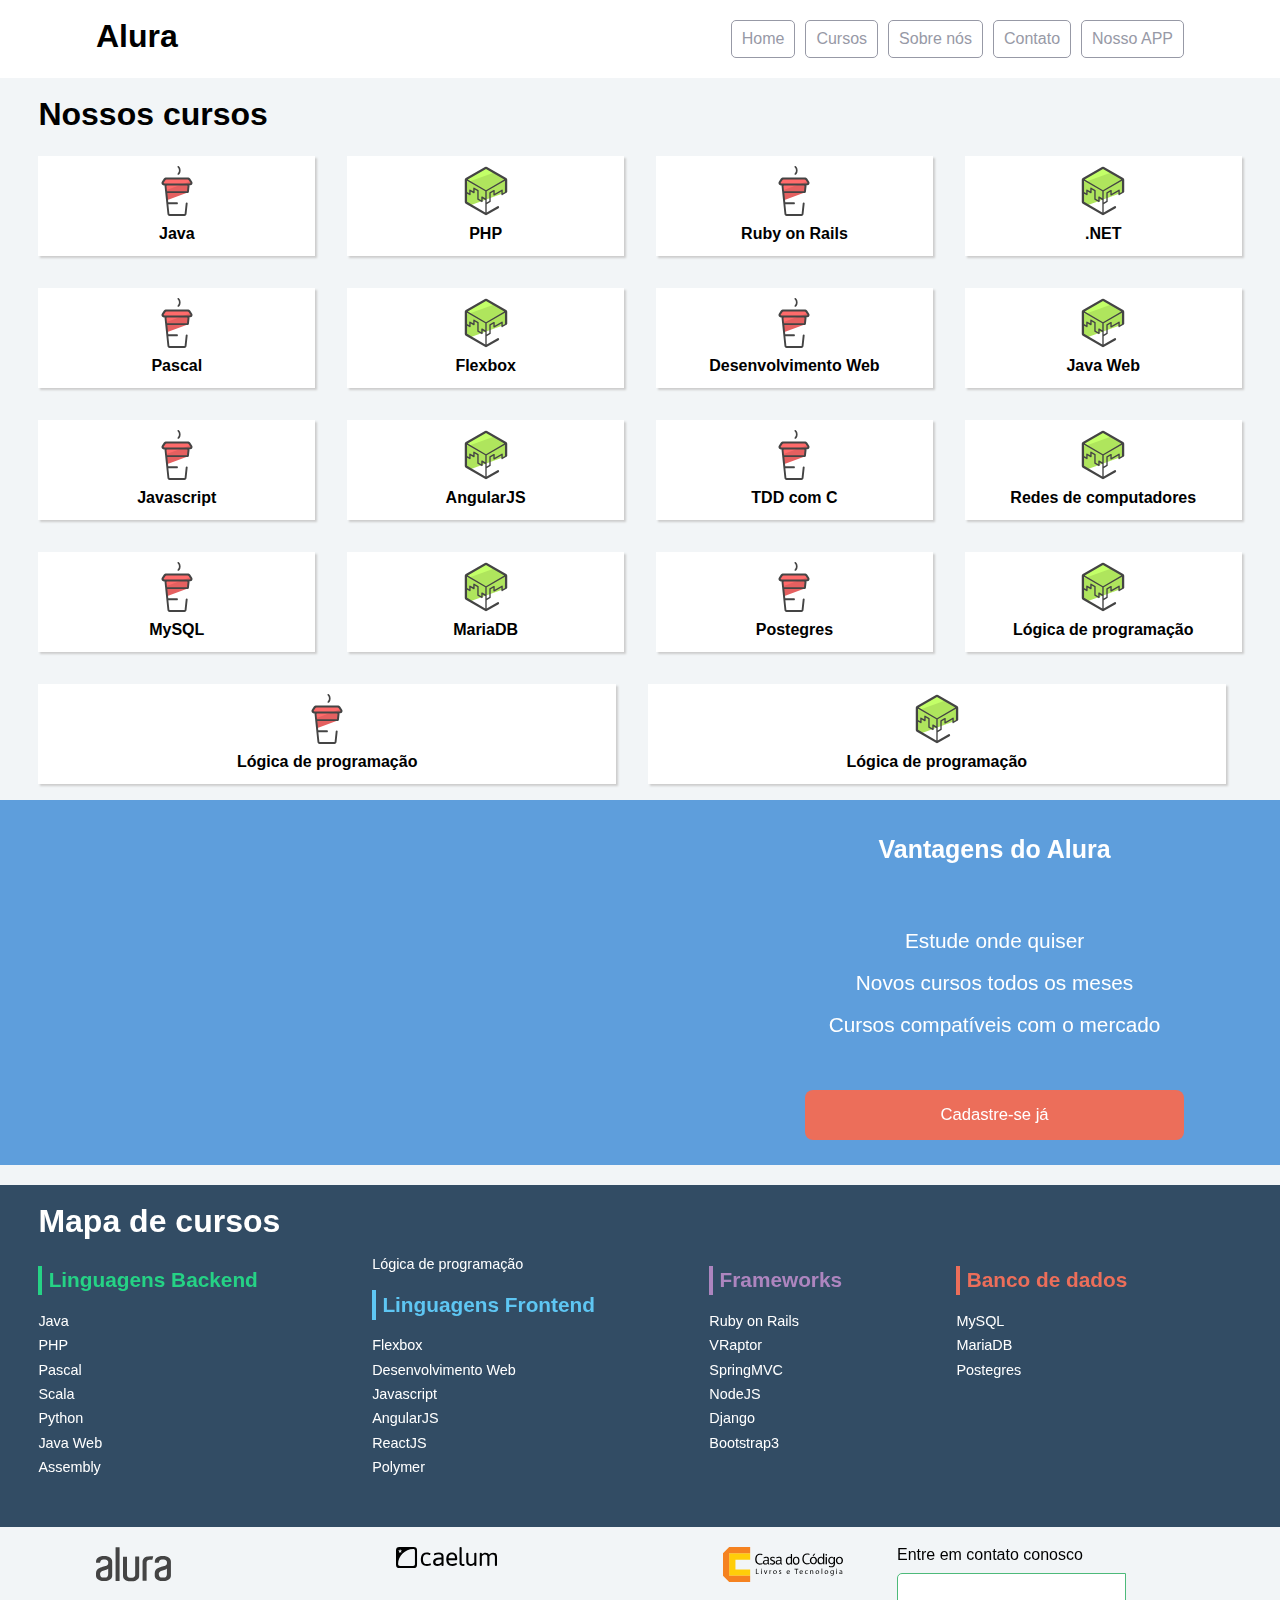
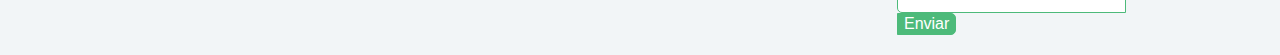
<file: index.html>
<!doctype html>
<html>
<head>
	<meta charset="utf-8">
	<meta name="viewport" content="width=device-width, initial-scale=1">
	<title>Alura | Cursos online</title>
	<link rel="stylesheet" href="css/reset.css">
	<link rel="stylesheet" href="css/style.css">
	<link rel="stylesheet" href="css/flexbox.css">
</head>
<body>

	<header class="cabecalhoPrincipal">
		<div class="container">
			<h1 class="cabecalhoPrincipal-titulo">
				<a href="#">Alura</a>
			</h1>

			<nav class="cabecalhoPrincipal-nav">
				<a class="cabecalhoPrincipal-nav-link" href="#">Home</a>
				<a class="cabecalhoPrincipal-nav-link" href="#">Cursos</a>
				<a class="cabecalhoPrincipal-nav-link" href="#">Sobre nós</a>
				<a class="cabecalhoPrincipal-nav-link" href="#">Contato</a>
				<a class="cabecalhoPrincipal-nav-link cabecalhoPrincipal-nav-link-app" href="#">Nosso APP</a>
			</nav>
		</div>

	</header>

	<main class="conteudoPrincipal">
		<div class="container-cursos">
			<h2 class="subtitulo">Nossos cursos</h2>

			<nav>
				<ul class="conteudoPrincipal-cursos">
					<li class="conteudoPrincipal-cursos-link"><a href="#">Java</a></li>
					<li class="conteudoPrincipal-cursos-link"><a href="#">PHP</a></li>
					<li class="conteudoPrincipal-cursos-link"><a href="#">Ruby on Rails</a></li>
					<li class="conteudoPrincipal-cursos-link"><a href="#">.NET</a></li>
					<li class="conteudoPrincipal-cursos-link"><a href="#">Pascal</a></li>
					<li class="conteudoPrincipal-cursos-link"><a href="#">Flexbox</a></li>
					<li class="conteudoPrincipal-cursos-link"><a href="#">Desenvolvimento Web</a></li>
					<li class="conteudoPrincipal-cursos-link"><a href="#">Java Web</a></li>
					<li class="conteudoPrincipal-cursos-link"><a href="#">Javascript</a></li>
					<li class="conteudoPrincipal-cursos-link"><a href="#">AngularJS</a></li>
					<li class="conteudoPrincipal-cursos-link"><a href="#">TDD com C</a></li>
					<li class="conteudoPrincipal-cursos-link"><a href="#">Redes de computadores</a></li>
					<li class="conteudoPrincipal-cursos-link"><a href="#">MySQL</a></li>
					<li class="conteudoPrincipal-cursos-link"><a href="#">MariaDB</a></li>
					<li class="conteudoPrincipal-cursos-link"><a href="#">Postegres</a></li>
					<li class="conteudoPrincipal-cursos-link"><a href="#">Lógica de programação</a></li>
					<li class="conteudoPrincipal-cursos-link"><a href="#">Lógica de programação</a></li>
					<li class="conteudoPrincipal-cursos-link"><a href="#">Lógica de programação</a></li>
				</ul>
			</nav>
		</div>
         
			 
		 </div>
		<section class="videoSobre">
			<div class="container">
				<iframe class="videoSobre-video" width="560" height="315" src="https://www.youtube.com/embed/bIlOsJzBVaY?list=PLh2Y_pKOa4UcF1BYPJR3EIMRi3nWAUxIp" frameborder="0" allowfullscreen></iframe>
				
				<div class="videoSobre-sobre">
					<h2 class="videoSobre-sobre-title">Vantagens do Alura</h2>
					<ul class="videoSobre-sobre-list">
						<li class="videoSobre-sobre-item">Estude onde quiser</li>
						<li class="videoSobre-sobre-item">Novos cursos todos os meses</li>
						<li class="videoSobre-sobre-item">Cursos compatíveis com o mercado</li>
					</ul>
					<button class="videoSobre-button">Cadastre-se já</button>
				</div>
			</div>
		</section>

	</main>

	<footer class="rodapePrincipal">
		<div class="container-cursos">

			<section class="rodapePrincipal-navMap">
				<h3 class="subtitulo">Mapa de cursos</h3>
				<nav class="rodapePrincipal-navMap-list">

					<h4 class="navmap-list-title navmap-list-title-backend">Linguagens Backend</h4>
					<a class="rodapePrincipal-navMap-link" href="#">Java</a>
					<a class="rodapePrincipal-navMap-link" href="#">PHP</a>
					<a class="rodapePrincipal-navMap-link" href="#">Pascal</a>
					<a class="rodapePrincipal-navMap-link" href="#">Scala</a>
					<a class="rodapePrincipal-navMap-link" href="#">Python</a>
					<a class="rodapePrincipal-navMap-link" href="#">Java Web</a>
					<a class="rodapePrincipal-navMap-link" href="#">Assembly</a>
					<a class="rodapePrincipal-navMap-link" href="#">Lógica de programação</a>

					<h4 class="navmap-list-title navmap-list-title-frontend">Linguagens Frontend</h4>
					<a class="rodapePrincipal-navMap-link" href="#">Flexbox</a>
					<a class="rodapePrincipal-navMap-link" href="#">Desenvolvimento Web</a>
					<a class="rodapePrincipal-navMap-link" href="#">Javascript</a>
					<a class="rodapePrincipal-navMap-link" href="#">AngularJS</a>
					<a class="rodapePrincipal-navMap-link" href="#">ReactJS</a>
					<a class="rodapePrincipal-navMap-link" href="#">Polymer</a>
					
					<h4 class="navmap-list-title navmap-list-title-framework">Frameworks</h4>
					<a class="rodapePrincipal-navMap-link" href="#">Ruby on Rails</a>
					<a class="rodapePrincipal-navMap-link" href="#">VRaptor</a>
					<a class="rodapePrincipal-navMap-link" href="#">SpringMVC</a>
					<a class="rodapePrincipal-navMap-link" href="#">NodeJS</a>
					<a class="rodapePrincipal-navMap-link" href="#">Django</a>
					<a class="rodapePrincipal-navMap-link" href="#">Bootstrap3</a>

					<h4 class="navmap-list-title navmap-list-title-bancoDeDados">Banco de dados</h4>
					<a class="rodapePrincipal-navMap-link" href="#">MySQL</a>
					<a class="rodapePrincipal-navMap-link" href="#">MariaDB</a>
					<a class="rodapePrincipal-navMap-link" href="#">Postegres</a>

				</nav>
			</section>

		</div>

		<section class="rodapePrincipal-patrocinadores">
			<div class="container">
				<ul class="rodapePrincipal-patrocinadores-list">
					<li>
						<a class="rodapePrincipal-patrocinadores-list-link patrocinadores-list-link-alura" href="#">
							<img src="img/logos/alura.svg" alt="Logo da Alura">
						</a>
					</li>
					<li>
						<a class="rodapePrincipal-patrocinadores-list-link patrocinadores-list-link-caelum" href="#">
							<img src="img/logos/caelum.svg" alt="Logo da Caelum">
						</a>
					</li>
					<li>
						<a class="rodapePrincipal-patrocinadores-list-link patrocinadores-list-link-casaDoCodigo" href="#">
							<img src="img/logos/cdc.svg" alt="Logo da Casa do Código">
						</a>
					</li>
				</ul>
				<form class="rodapePrincipal-contatoForm" action="#">
					<fieldset>
						<legend class="rodapePrincipal-contatoForm-legend" for="email-contato">Entre em contato conosco</legend>
						<div class="rodapePrincipal-contatoForm-fieldset"> 
							<input class="rodapePrincipal-contatoForm-emailInput" type="email" name="email-contato" id="email-contato">
							<button class="rodapePrincipal-contatoForm-submit" type="submit">Enviar</button>
						</div>
					</fieldset>
				</form>
			</div>
		</section>
	</footer>

</body>
</html>
</file>
<file: css/style.css>
body {
	background-color: #F2F5F7;
	font-family: 'Open Sans',Arial,sans-serif;
}
.container-header{
    width: 94%;
	margin: 0 auto;
}
.container{
    width: 94%;
	margin: 0 auto;
}
.container-rod{
	width: 94%;
	margin: 0 auto;
}
.container-cursos{
	width: 94%;
	margin: 0 auto;
}
.cabecalhoPrincipal   {
	background-color: #FFF;
	padding: 20px 0;	
}

.cabecalhoPrincipal-titulo {
	font-weight: bold;
	font-size: 2em;
	margin-bottom: 20px;
}

.cabecalhoPrincipal-titulo a {
	text-decoration: none;
	color: inherit;
}

.cabecalhoPrincipal-nav-link {
	padding: 10px;
	margin-bottom: 10px;
	color: #9799A6;
	background-color: #FFF;
	text-decoration: none;
	transition: .5s;
	display: block;

	border-bottom: 1px solid #9799A6;
}

.conteudoPrincipal {
	margin-top: 20px;
	margin-bottom: 20px;
}

.subtitulo {
	font-weight: bold;
	font-size: 32px;
	margin-bottom: 10px;
	text-align: center;
}

.conteudoPrincipal-cursos-link {
	height: 100px;
	background-color: #FFF;
	text-align: center;
	margin: 1%;
	transition: .3s;
	box-shadow: 2px 2px 2px #CCC;
	position: relative;
}

.conteudoPrincipal-cursos-link a {
	text-decoration: none;
	color: #000;
	font-weight: bold;
	display: block;
	width: 100%;
	height: 100%;
	top: 0;
	left: 0;
}

.conteudoPrincipal-cursos-link:hover {
	box-shadow: 4px 4px 4px #CCC;
}

.conteudoPrincipal-cursos-link a:before {
	content: '';
	display: block;
	width: 50px;
	height: 50px;
	margin: 10px auto;
}

.conteudoPrincipal-cursos-link:nth-child(even) a:before {
	background: url(../img/background1.svg) no-repeat;	
}

.conteudoPrincipal-cursos-link:nth-child(odd) a:before {
	background: url(../img/background2.svg) no-repeat;
}


.rodapePrincipal {
	background-color: #324C64;
	padding-top: 20px;
}

.rodapePrincipal .subtitulo {
	color: #FFF;
}

.rodapePrincipal-navMap-link {
	text-decoration: none;
	color: #FFF;
	margin-top: 10px;
}

.rodapePrincipal-navMap-link {
	font-size: .9em;
}

.navmap-list-title {
	font-weight: 700;
	font-size: 1.3em;
	margin: .9em 0;
	padding-left: .3em;
	padding-top: .2em;
	padding-bottom: .2em;
}

.navmap-list-title + .rodapePrincipal-navMap-link {
	margin-top: 0;
}

.navmap-list-title-bancoDeDados { color: #EC6E5A; border-left: 4px solid #EC6E5A; }
.navmap-list-title-framework { color: #AD85BF; border-left: 4px solid #AD85BF; }
.navmap-list-title-frontend { color: #5EC6F3; border-left: 4px solid #5EC6F3; }
.navmap-list-title-backend { color: #25D285; border-left: 4px solid #25D285; }

.rodapePrincipal-patrocinadores {
	margin-top: 30px;
	background: #F2F5F7;
	padding: 20px 0;
}

.rodapePrincipal-contatoForm {
	margin-top: 20px;
	text-align: center;
}

.rodapePrincipal-contatoForm label[for=email-contato] {
	font-weight: bold;
	font-size: 14px;
	color: #000;
	margin-bottom: 5px;
	display: block;
}

.rodapePrincipal-contatoForm-emailInput {
	border-top-left-radius: 5px;
	border-bottom-left-radius: 5px;
	padding: 10px;
}

.rodapePrincipal-contatoForm-submit {
	border-top-right-radius: 5px;
	border-bottom-right-radius: 5px;
	background-color: #4DBA7A;
	color: #FFF;
	cursor: pointer;
	
}

.rodapePrincipal-contatoForm-submit,
.rodapePrincipal-contatoForm-emailInput {
	outline: 0;
	border: 1px solid #4DBA7A;
	box-sizing: border-box;
	font-size: 16px;
}

.videoSobre {
	background-color: #5E9EDC;
	padding: 25px 0;

}

.videoSobre-video {
	max-width: 100%;
}

.videoSobre .container {
	color: #FFF;
}

.videoSobre-sobre-title {
	font-size: 1.2em;
	font-weight: bolder;
}

.videoSobre-sobre {
	font-size: 1.3em;
	line-height: 2;
}

.videoSobre-button {
	border-radius: 8px;
	background-color: #ec6e5a;
	display: block;
	color: #FFF;
	border: none;
	height: 50px;
	font-size: .8em;
	outline: none;
}

.rodapePrincipal-contatoForm-legend {
	margin-bottom: 10px;
}

@media(min-width: 769px) {

	.container {
		width: 85%;	
	}

	.subtitulo {
		text-align: left;
	}

	.cabecalhoPrincipal-nav-link {
		border-radius: 5px;
		border: 1px solid #9799A6;
	}

	.cabecalhoPrincipal-nav-link:hover {
		color: #FFF;
		background-color: #9799A6;
	}

	.cabecalhoPrincipal-titulo {
		margin: 0;
	}

	.cabecalhoPrincipal-nav {
		width: auto;
	    display: flex;
	}

	.cabecalhoPrincipal-nav-link {
		width: auto;
		margin: 0 0 0 10px;
	}

	.rodapePrincipal-contatoForm {
		margin-top: 0;
		text-align: left;
	}

	.conteudoPrincipal-cursos-link:nth-child(3n) {
		margin-right: 0;
	}

	.conteudoPrincipal-cursos-link:nth-child(3n+1) {
		margin-left: 0;
	}

}

@media(min-width: 1000px) {
	.conteudoPrincipal-cursos-link {
		margin: 1.333%;
	}

	.conteudoPrincipal-cursos-link:nth-child(3n) {
		margin-right: 1.33%;
	}

	.conteudoPrincipal-cursos-link:nth-child(3n+1) {
		margin-left: 1.333%;
	}

	.conteudoPrincipal-cursos-link:nth-child(4n) {
		margin-right: 0;
	}

	.conteudoPrincipal-cursos-link:nth-child(4n+1) {
		margin-left: 0;
	}

	.videoSobre-sobre {
		margin-left: 1.5em;
	}

}
</file>
<file: css/flexbox.css>
.cabecalhoPrincipal, .container  {
    justify-content: space-between;
    display: flex;
}
.conteudoPrincipal-cursos{
    display: flex;
    flex-wrap: wrap; 
}

.conteudoPrincipal-cursos-link{   
    width: 20%;
    flex-grow: 1; 
}
.rodapePrincipal-navMap-list{
    display: flex;
    flex-direction: column;
    flex-wrap: wrap;
    height: 250px; 
    
}
.rodapePrincipal-patrocinadores-list{
    width: 70%;
    justify-content: space-between;
    display: flex;
    margin-right: 5%;
}
.rodapePrincipal-contatoForm-fieldset{
    width: 25%;  
}
.videoSobre-sobre{
    flex-grow: 2;
    display: flex;
    flex-direction: column;
    text-align: center;
    justify-content: space-between;
    
}
.videoSobre-video{
    flex-grow: 5;
}


/* parte mobile */
@media (max-width: 768px){
    .cabecalhoPrincipal-nav{
        flex-direction: column;
    }
    .cabecalhoPrincipal, .container{
        flex-direction: column;
        align-items: initial;
        text-align: center;
    }
    .conteudoPrincipal-cursos-link{
        width: 100%;
    }
    .rodapePrincipal-navMap-list{
        flex-direction: column;
        height: auto;
        align-items: baseline;
    }
    .rodapePrincipal-patrocinadores-list{
        width: 100%;
    }
    .rodapePrincipal-patrocinadores-list{
        flex-direction: column;
    }
    .rodapePrincipal-contatoForm-fieldset{
        margin-left: 250px;
    }
    .videoSobre-video{
        margin: 0 auto;
    }
}
</file>
